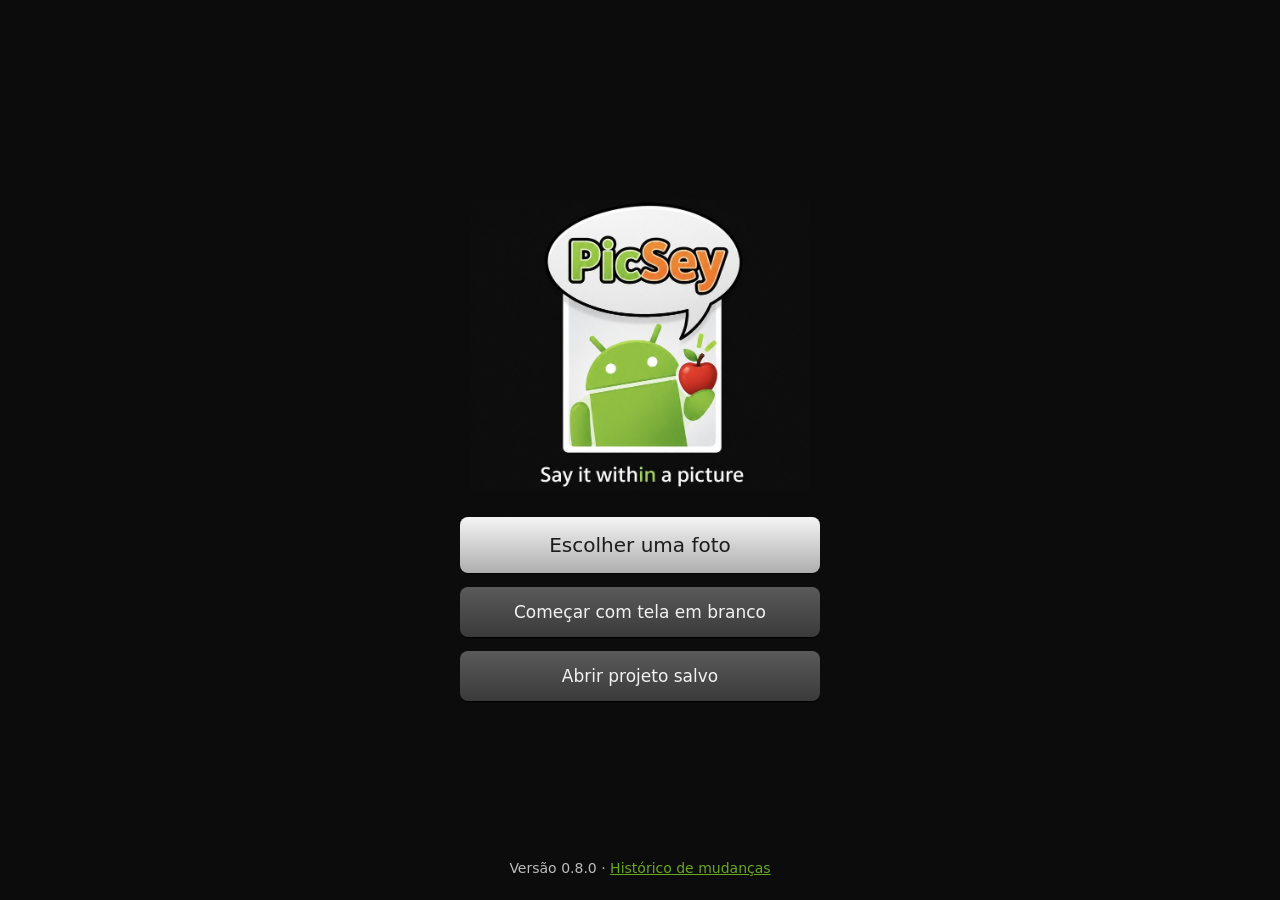
<file: index.html>
<!doctype html>
<html lang="pt-BR">
<head>
<meta charset="utf-8">
<meta name="viewport" content="width=device-width,initial-scale=1,maximum-scale=1,user-scalable=no,viewport-fit=cover">
<meta name="apple-mobile-web-app-capable" content="yes">
<meta name="mobile-web-app-capable" content="yes">
<meta name="apple-mobile-web-app-title" content="PicSey">
<meta name="apple-mobile-web-app-status-bar-style" content="black-translucent">
<meta name="theme-color" content="#0c0c0c">
<title>PicSey</title>
<link rel="manifest" href="manifest.webmanifest">
<link rel="icon" type="image/png" sizes="32x32" href="icons/favicon-32.png">
<link rel="apple-touch-icon" href="icons/apple-touch-icon.png">
<link rel="stylesheet" href="css/style.css">
</head>
<body>
<header id="top">
  <div class="bar" id="topEff" hidden>
    <button class="ibtn" id="effCancel" aria-label="Cancelar"><svg viewBox="0 0 24 24"><path d="M5 5l14 14M19 5 5 19"/></svg></button>
    <button class="pill" id="effPill"><span id="effTitle"></span><i id="effIcon"></i></button>
    <button class="ok" id="effOk" aria-label="Aplicar"><svg viewBox="0 0 24 24"><path d="m4 12.5 5 5L20 6.5"/></svg></button>
  </div>
</header>
<main id="stage">
  <canvas id="cv"></canvas><canvas id="ov"></canvas>
  <div id="hint" hidden>Toque em Adesivo para adicionar um texto ou uma forma.</div>
  <div id="fl">
    <button id="homeBtn" aria-label="Tela inicial"><svg viewBox="0 0 24 24"><path d="M4 11 12 4l8 7"/><path d="M6 10v10h12V10"/><path d="M10 20v-6h4v6"/></svg></button>
    <button id="layBtn" aria-label="Camadas"><svg viewBox="0 0 24 24"><path d="m12 3 9 5-9 5-9-5z"/><path d="m3 13 9 5 9-5"/></svg></button>
    <button id="histBtn" aria-label="Histórico"><svg viewBox="0 0 24 24"><path d="M12 4v13M6 12l6 6 6-6"/><path d="M5 21h14"/></svg></button>
    <button id="undo" aria-label="Desfazer" disabled><svg viewBox="0 0 24 24"><path d="M9 14 4 9l5-5"/><path d="M4 9h10a6 6 0 0 1 0 12h-3"/></svg></button>
    <button id="redo" aria-label="Refazer" disabled><svg viewBox="0 0 24 24"><path d="m15 14 5-5-5-5"/><path d="M20 9H10a6 6 0 0 0 0 12h3"/></svg></button>
  </div>
  <div id="zoom"><button id="zin" aria-label="Aproximar">+</button><button id="zout" aria-label="Afastar">−</button><button id="zfit" aria-label="Ajustar à tela" style="font-size:15px">⤢</button></div>
  <div id="toast" role="status"></div>
  <div id="ovl" hidden><div id="ovlBody"></div></div>
</main>
<div id="effbar" hidden>
  <div id="effOpts"></div>
  <div class="srow"><button class="pm" id="effMinus" aria-label="Diminuir">−</button><input type="range" id="effRange" aria-label="Valor do efeito"><button class="pm" id="effPlus" aria-label="Aumentar">+</button></div>
  <div class="tgt" id="effTgt"></div>
</div>
<section id="sheet" hidden><div id="panelBody"></div></section>
<nav id="bottom"></nav>

<div id="lst" class="screen" hidden>
  <div class="bar"><button class="ibtn" id="efClose" aria-label="Fechar"><svg viewBox="0 0 24 24"><path d="M5 5l14 14M19 5 5 19"/></svg></button><div class="ttl" id="lstTitle"></div></div>
  <div id="efList"></div>
</div>

<div id="lay" class="screen" hidden>
  <div class="card">
    <div class="bar"><button class="ibtn" id="layClose" aria-label="Fechar"><svg viewBox="0 0 24 24"><path d="M5 5l14 14M19 5 5 19"/></svg></button><div class="ttl">Camadas</div></div>
    <div id="layList"></div>
    <div id="layFoot"></div>
  </div>
</div>

<div id="splash" class="screen splash">
  <div class="sp-in">
    <img class="logo" src="img/picsey.jpg" alt="PicSey - Say it within a picture" draggable="false">
    <button class="gbtn" id="spPhoto">Escolher uma foto</button>
    <button class="gbtn alt" id="spBlank">Começar com tela em branco</button>
    <button class="gbtn alt" id="spProj">Abrir projeto salvo</button>
    <button class="gbtn alt" id="spCont" hidden>Continuar o último projeto</button>
  </div>
  <button class="spfoot" id="spLog">Versão <span id="spVer"></span> · <u>Histórico de mudanças</u></button>
</div>

<input type="file" id="photoIn" accept="image/*" hidden>
<input type="file" id="imgIn" accept="image/*" multiple hidden>
<input type="file" id="fontIn" multiple hidden>
<input type="file" id="projIn" hidden>
<script src="js/01-versao.js"></script>
<script src="js/02-base.js"></script>
<script src="js/03-medidas-e-ajustes.js"></script>
<script src="js/04-pincel-e-desenho.js"></script>
<script src="js/05-palco.js"></script>
<script src="js/06-objetos.js"></script>
<script src="js/07-paineis.js"></script>
<script src="js/08-listas-e-efeitos.js"></script>
<script src="js/09-inicio.js"></script>
</body>
</html>
</file>
<file: css/style.css>
@font-face{font-family:'Anton';font-weight:400;font-display:block;src:url(../fonts/Anton.ttf) format('truetype')}
@font-face{font-family:'Comic Silver Age';font-weight:400;font-display:block;src:url(../fonts/SilverAgeUCBB.otf) format('opentype')}
@font-face{font-family:'Comic Silver Age';font-weight:700;font-display:block;src:url(../fonts/SilverAgeUCBB_bold.otf) format('opentype')}
@font-face{font-family:'Comic Silver Age LC';font-weight:400;font-display:block;src:url(../fonts/SilverAgeLCBB.otf) format('opentype')}
@font-face{font-family:'Comic Silver Age LC';font-weight:700;font-display:block;src:url(../fonts/SilverAgeLCBB_bold.otf) format('opentype')}
@font-face{font-family:'Lockergnome';font-weight:400;font-display:block;src:url(../fonts/LOCKERGN.ttf) format('truetype')}
@font-face{font-family:'Deftone Stylus';font-weight:400;font-display:block;src:url(../fonts/DEFTONE.TTF) format('truetype')}
@font-face{font-family:'Delta Hey Max Nine';font-weight:400;font-display:block;src:url(../fonts/DELTAHEY.ttf) format('truetype')}
@font-face{font-family:'Yataghan';font-weight:400;font-display:block;src:url(../fonts/yataghan.ttf) format('truetype')}
@font-face{font-family:'Daniel';font-weight:400;font-display:block;src:url(../fonts/DanielBlack.ttf) format('truetype')}
@font-face{font-family:'Vinque';font-weight:400;font-display:block;src:url(../fonts/vinque.ttf) format('truetype')}
@font-face{font-family:'Foo';font-weight:400;font-display:block;src:url(../fonts/FOO.ttf) format('truetype')}

/* Layout: telas escuras e chapadas como no PicSay. Início com botão cinza, lista Adicionar efeito com miniaturas, tela de efeito com controle deslizante embaixo, barras escuras e confirmar em verde. */
:root{
  --screen:#0c0c0c; --bar:#1f1f1f; --btn:#2f2f2f; --stage:#464646; --panel:#1b1b1b; --panel2:#2c2c2c; --line:#343434; --sech:#2c2c2c;
  --fg:#ffffff; --mut:#adadad; --accent:#3fd152; --accent-fg:#052109; --orange:#f08a1c; --leaf:#6aa820; --danger:#ff7676;
  --ck1:#5a5a5a; --ck2:#4d4d4d;
  --ui:system-ui,-apple-system,"Segoe UI",Roboto,"Helvetica Neue",Arial,sans-serif;
  --brand:"Anton","Impact","Arial Narrow",sans-serif;
  --gx:max(16px,env(safe-area-inset-left,0px)); --gy:max(16px,env(safe-area-inset-right,0px));
  color-scheme:dark;
}
*{box-sizing:border-box}
html,body{height:100%}
body{margin:0;background:var(--screen);color:var(--fg);font:15px/1.35 var(--ui);display:flex;flex-direction:column;overflow:hidden;
  -webkit-user-select:none;user-select:none;-webkit-touch-callout:none;touch-action:manipulation;overscroll-behavior:none}
button,input,select,textarea{font:inherit;color:inherit}
button{cursor:pointer;-webkit-tap-highlight-color:transparent;border:0;background:none}
:focus-visible{outline:2px solid var(--accent);outline-offset:2px}
.bar{display:flex;align-items:center;gap:10px;height:62px;background:var(--bar);padding-left:var(--gx);padding-right:var(--gy);flex:none}
.ibtn,.ok{height:46px;border-radius:8px;background:var(--btn);display:grid;place-items:center;flex:none}
.ibtn{width:52px}.ok{width:58px}
.ibtn:disabled{opacity:.35}
.ibtn svg,.ok svg{width:26px;height:26px;fill:none;stroke:currentColor;stroke-width:2.2;stroke-linecap:round;stroke-linejoin:round}
.ok{color:#33e04c}.ok svg{width:30px;height:30px;stroke-width:2.8}
.pill{flex:1;min-width:0;height:46px;border-radius:8px;background:var(--btn);display:flex;align-items:center;justify-content:center;gap:12px;font-size:20px;padding:0 12px;white-space:nowrap}
.pill span{overflow:hidden;text-overflow:ellipsis}
.pill i{width:24px;height:24px;border-radius:3px;background:linear-gradient(135deg,#eee,#8c8c8c);flex:none;display:block}
#top{flex:none}
#stage{position:relative;flex:1 1 auto;min-height:120px;background:var(--stage);overflow:hidden;touch-action:none}
#stage canvas{position:absolute;left:0;top:0}
#cv{background-image:linear-gradient(45deg,var(--ck1) 25%,transparent 25%,transparent 75%,var(--ck1) 75%),linear-gradient(45deg,var(--ck1) 25%,var(--ck2) 25%,var(--ck2) 75%,var(--ck1) 75%);background-size:16px 16px;background-position:0 0,8px 8px;box-shadow:0 2px 14px rgba(0,0,0,.45)}
#ov{pointer-events:none}
#zoom{position:absolute;right:calc(var(--gy) - 6px);top:8px;display:flex;flex-direction:column;gap:6px}
#zoom button{width:38px;height:38px;border-radius:8px;background:rgba(31,31,31,.88);font-size:20px;line-height:1}
#hint{position:absolute;inset:0;display:grid;place-items:center;text-align:center;padding:24px var(--gx);color:#d6d6d6;pointer-events:none;font-size:17px}
#toast{position:absolute;left:50%;bottom:10px;transform:translateX(-50%);background:rgba(20,20,20,.94);padding:10px 16px;border-radius:8px;max-width:92%;text-align:center;pointer-events:none;opacity:0;transition:opacity .2s}
#toast.on{opacity:1}
#sheet{flex:none;max-height:38vh;overflow:auto;background:var(--panel);border-top:1px solid #000;-webkit-user-select:text;user-select:text;overscroll-behavior:contain}
#panelBody{padding:14px var(--gy) 14px var(--gx);display:flex;flex-direction:column;gap:10px}

.row{display:flex;align-items:center;gap:10px;min-height:38px}
.row .lab{flex:0 0 92px;color:var(--mut);font-size:13px}
.row.sl input[type=range]{flex:1;min-width:0}
.row output{flex:0 0 46px;text-align:right;font-variant-numeric:tabular-nums;color:var(--mut);font-size:13px}
input[type=range]{-webkit-appearance:none;appearance:none;background:transparent;height:34px;margin:0}
input[type=range]::-webkit-slider-runnable-track{height:12px;border-radius:6px;background:#111}
input[type=range]::-webkit-slider-thumb{-webkit-appearance:none;width:28px;height:28px;margin-top:-8px;border-radius:50%;background:#e6e6e6;box-shadow:0 1px 4px rgba(0,0,0,.6)}
input[type=range]::-moz-range-track{height:12px;border-radius:6px;background:#111}
input[type=range]::-moz-range-thumb{width:28px;height:28px;border:0;border-radius:50%;background:#e6e6e6}
input[type=color]{width:46px;height:36px;padding:0;border:1px solid var(--line);border-radius:6px;background:none}
input[type=number],textarea,select{background:var(--panel2);border:1px solid var(--line);border-radius:6px;padding:9px 10px;min-width:0}
textarea{width:100%;min-height:78px;resize:vertical;font-size:17px}
input[type=number]{width:100px;font-size:17px}
.btn{background:var(--btn);border-radius:8px;min-height:46px;padding:0 16px;font-weight:600;font-size:16px}
.btn.accent{background:linear-gradient(#f2f2f2,#b3b3b3);color:#1b1b1b}
.btn.danger{color:var(--danger)}
.ghost{background:var(--btn);border-radius:6px;min-height:34px;padding:0 12px}
.sm{font-size:12.5px}
.chips{display:flex;flex-wrap:wrap;gap:8px}
.chip{background:var(--btn);border-radius:6px;min-height:38px;padding:0 14px}
.chip.on{background:var(--accent);color:var(--accent-fg);font-weight:700}
.grid{display:grid;grid-template-columns:repeat(auto-fill,minmax(78px,1fr));gap:8px}
.grid .btn{display:flex;flex-direction:column;align-items:center;gap:5px;padding:9px 4px;min-height:66px;font-size:12px;font-weight:500}
.grid svg{width:32px;height:32px;fill:none;stroke:currentColor;stroke-width:2;stroke-linejoin:round}
.sw{display:flex;gap:8px;flex-wrap:wrap}
.sw button{width:28px;height:28px;border-radius:50%;border:2px solid #555}
.h{font-weight:700;font-size:12.5px;letter-spacing:.05em;text-transform:uppercase;color:var(--mut);margin-top:6px}
.note{color:var(--mut);font-size:13px;line-height:1.45}
.layer{display:flex;align-items:center;gap:6px;border-radius:8px;padding:3px 6px;background:var(--panel2);border:2px solid transparent}
.layer.on{border-color:var(--accent)}
.layer .nm{flex:1;min-width:0;text-align:left;padding:10px 4px;overflow:hidden;text-overflow:ellipsis;white-space:nowrap;font-size:16px}
.layer .t{font-size:11px;color:var(--mut);flex:none}
.layer button.s{width:36px;height:36px;border-radius:6px;font-size:17px}
.layer button.s:disabled{opacity:.3}
.switch{display:flex;align-items:center;gap:10px;min-height:38px}
.switch input{width:22px;height:22px;accent-color:var(--accent)}
.screen{position:fixed;inset:0;z-index:40;background:var(--screen);display:flex;flex-direction:column;padding-top:env(safe-area-inset-top,0px);padding-bottom:env(safe-area-inset-bottom,0px)}
.screen .ttl{flex:1;text-align:center;font-size:23px;font-weight:600;margin-right:52px}
#efList{flex:1;overflow:auto;overscroll-behavior:contain}
.sech{background:var(--sech);color:#d2d2d2;font-weight:600;font-size:15px;padding:4px var(--gy) 4px max(10px,env(safe-area-inset-left,0px))}
.erow{display:flex;align-items:center;gap:10px;width:100%;height:58px;padding:0 var(--gy) 0 max(6px,env(safe-area-inset-left,0px));border-bottom:1px solid #242424;text-align:left;font-size:21px}
.erow:active{background:#1d1d1d}
.erow .th{width:64px;height:42px;border-radius:2px;flex:none;background:#ddd}
#effbar{flex:none;background:#2b2b2b;padding:8px var(--gy) calc(10px + env(safe-area-inset-bottom,0px)) var(--gx);display:flex;flex-direction:column;gap:6px}
#effbar .srow{display:flex;align-items:center;gap:10px}
#effbar input[type=range]{flex:1;min-width:0;height:48px}
#effbar input[type=range]::-webkit-slider-runnable-track{height:20px;border-radius:10px}
#effbar input[type=range]::-webkit-slider-thumb{width:44px;height:44px;margin-top:-12px}
#effbar input[type=range]::-moz-range-track{height:20px;border-radius:10px}
#effbar input[type=range]::-moz-range-thumb{width:44px;height:44px}
#effbar .pm{width:42px;height:42px;font-size:34px;line-height:1;color:#cfcfcf}
#effbar .tgt{display:flex;gap:8px;align-items:center;font-size:13px;color:var(--mut);flex-wrap:wrap}
#effbar .opt{display:flex;align-items:center;gap:10px;font-size:13px;color:var(--mut)}
#effbar .opt input{flex:1;min-width:0}
.splash{align-items:center;justify-content:center;gap:0;padding-left:var(--gx);padding-right:var(--gy)}
.sp-in{display:flex;flex-direction:column;align-items:center;gap:14px;width:100%;max-width:360px}
.logo{width:100%;max-width:340px;height:auto;display:block;margin-bottom:14px;pointer-events:none}
.tag{margin:6px 0 12px;font-size:19px;font-weight:700;text-align:center}
.tag b{color:var(--leaf)}
.gbtn{width:100%;height:56px;border-radius:8px;font-size:20px;color:#1c1c1c;background:linear-gradient(#f4f4f4,#aeaeae);box-shadow:0 1px 0 #000}
.gbtn.alt{height:50px;font-size:17px;background:linear-gradient(#5a5a5a,#3a3a3a);color:#f2f2f2}
.spfoot{position:absolute;left:0;right:0;bottom:calc(14px + env(safe-area-inset-bottom,0px));color:#bdbdbd;font-size:14px;text-align:center;padding:8px}
.spfoot u{color:var(--leaf)}
.modal{position:fixed;inset:0;background:rgba(0,0,0,.65);display:flex;align-items:flex-end;justify-content:center;z-index:60;padding-top:env(safe-area-inset-top,0px)}
.dlg{background:var(--panel);width:100%;max-width:560px;max-height:88%;display:flex;flex-direction:column;border-radius:12px 12px 0 0;padding-bottom:env(safe-area-inset-bottom,0px)}
.dh{display:flex;justify-content:space-between;align-items:center;padding:12px var(--gy) 12px var(--gx);background:var(--bar);border-radius:12px 12px 0 0;font-size:18px}
.db{padding:14px var(--gy) 18px var(--gx);overflow:auto;display:flex;flex-direction:column;gap:12px;-webkit-user-select:text;user-select:text}
.db img{width:100%;max-height:52vh;object-fit:contain;background:var(--stage);border-radius:6px;-webkit-touch-callout:default;-webkit-user-select:auto;user-select:auto}
.frow{display:flex;align-items:center;gap:8px}
.frow .pick{flex:1;min-width:0;text-align:left;background:var(--panel2);border-radius:8px;padding:11px 12px;font-size:22px;white-space:nowrap;overflow:hidden;text-overflow:ellipsis}
.chlog h4{margin:0 0 4px;font-size:16px}
.chlog ul{margin:0;padding-left:18px;display:flex;flex-direction:column;gap:4px}
#fl{position:absolute;left:calc(var(--gx) - 8px);top:8px;display:flex;gap:6px;z-index:2}
#fl button{width:46px;height:40px;border-radius:8px;background:rgba(34,34,34,.93);display:grid;place-items:center}
#fl button:disabled{opacity:.35}
#fl svg{width:24px;height:24px;fill:none;stroke:#e8e8e8;stroke-width:2.2;stroke-linecap:round;stroke-linejoin:round}
#bottom{flex:none;display:flex;background:#3a3a3a;padding-left:env(safe-area-inset-left,0px);padding-right:env(safe-area-inset-right,0px);padding-bottom:env(safe-area-inset-bottom,0px)}
.bi{flex:1;min-width:0;display:flex;flex-direction:column;align-items:center;gap:3px;padding:10px 0 8px;color:#dedede;font-size:14px}
.bi svg{width:34px;height:34px;fill:none;stroke:currentColor;stroke-width:1.8;stroke-linecap:round;stroke-linejoin:round}
.bi:active,.bi.on{background:#2f66d0;color:#fff}
.shead{display:flex;align-items:center;justify-content:space-between;gap:10px}
.shead strong{font-size:17px}
#sheet{max-height:44vh}
#panelBody{padding:16px var(--gy) 18px var(--gx);gap:14px}
.acts{display:flex;gap:8px;overflow-x:auto;margin:0 calc(var(--gy)*-1) 0 calc(var(--gx)*-1);padding:2px var(--gy) 4px var(--gx);scrollbar-width:none;-webkit-overflow-scrolling:touch}
.acts::-webkit-scrollbar{display:none}
.act{flex:none;width:74px;min-height:68px;border-radius:10px;background:var(--btn);display:flex;flex-direction:column;align-items:center;justify-content:center;gap:5px;font-size:12px;color:#e6e6e6;padding:6px 2px}
.act svg{width:28px;height:28px;fill:none;stroke:currentColor;stroke-width:1.9;stroke-linecap:round;stroke-linejoin:round}
.act.on{background:var(--accent);color:var(--accent-fg);font-weight:700}
.act:active{filter:brightness(1.25)}
.shead{min-height:40px}
.row{min-height:42px}
.chips{gap:10px}
.sech{padding:7px var(--gy) 7px max(14px,env(safe-area-inset-left,0px))}
.erow{gap:14px;padding-left:max(14px,env(safe-area-inset-left,0px))}
.dh{padding:14px var(--gy) 14px var(--gx)}
.db{gap:14px}
.h{margin-top:10px}
#fl{gap:8px}
.sp-in{gap:12px}
.tag{margin:10px 0 18px}
.gbtn+.gbtn{margin-top:2px}
#layList{flex:1;overflow:auto;overscroll-behavior:contain;padding:12px var(--gy) 12px var(--gx);display:flex;flex-direction:column;gap:10px}
#layFoot{flex:none;background:var(--bar);padding:14px var(--gy) 16px var(--gx);display:flex;flex-direction:column;gap:8px}
.lrow{display:flex;flex-wrap:wrap;align-items:center;gap:8px;border-radius:10px;padding:6px 8px 6px 6px;background:var(--panel2);border:2px solid transparent}
.lrow.on{border-color:var(--accent)}
.lrow .th{width:64px;height:48px;border-radius:4px;flex:none;background:#ddd}
.lrow .nm{flex:1;min-width:0;text-align:left;display:flex;flex-direction:column;gap:2px;padding:6px 2px}
.lrow .nm b{font-weight:600;font-size:16px;overflow:hidden;text-overflow:ellipsis;white-space:nowrap}
.lrow .nm small{color:var(--mut);font-size:12px}
.lrow .lb{flex:0 0 100%;display:flex;gap:8px}
.lrow .s{flex:1;height:42px;border-radius:6px;font-size:18px;background:#383838}
.lrow .s:disabled{opacity:.3}
html,body{position:fixed;inset:0;width:100%;height:100%;overflow:hidden}
body{padding-top:env(safe-area-inset-top,0px)}
input,select,textarea{font-size:16px}
@keyframes qIn{from{opacity:0;transform:translateY(26px)}to{opacity:1;transform:none}}
@keyframes qOut{from{opacity:1;transform:none}to{opacity:0;transform:translateY(18px)}}
@keyframes qFade{from{opacity:0}to{opacity:1}}
@keyframes qFadeOut{from{opacity:1}to{opacity:0}}
@keyframes qDown{from{opacity:0;transform:translateY(-100%)}to{opacity:1;transform:none}}
@keyframes qUp{from{opacity:1;transform:none}to{opacity:0;transform:translateY(-100%)}}
@keyframes qPop{from{transform:translateY(100%)}to{transform:none}}
@keyframes qPopOut{from{transform:none}to{transform:translateY(100%)}}
#lst,#lay,#sheet,#effbar{animation:qIn .26s cubic-bezier(.2,.8,.2,1) both}
#lst.out,#lay.out,#sheet.out,#effbar.out{animation:qOut .2s ease-in both;pointer-events:none}
#splash{animation:qFade .3s ease-out both}
#splash.out{animation:qFadeOut .22s ease-in both;pointer-events:none}
#topEff{animation:qDown .24s cubic-bezier(.2,.8,.2,1) both}
#topEff.out{animation:qUp .2s ease-in both;pointer-events:none}
.modal{animation:qFade .2s ease-out both}
.modal .dlg{animation:qPop .28s cubic-bezier(.2,.8,.2,1) both}
.modal.out{animation:qFadeOut .2s ease-in both;pointer-events:none}
.modal.out .dlg{animation:qPopOut .2s ease-in both}
#ovl{position:absolute;left:0;right:0;bottom:0;z-index:4;background:var(--panel);border-top:1px solid #000;border-radius:14px 14px 0 0;max-height:52%;overflow:auto;overscroll-behavior:contain;touch-action:auto;-webkit-user-select:text;user-select:text;box-shadow:0 -6px 24px rgba(0,0,0,.35)}
#ovl.full{max-height:58%}
#ovlBody{padding:12px var(--gy) 14px var(--gx);display:flex;flex-direction:column;gap:12px}
#ovl:not(.full) #ovlBody{padding-top:10px;padding-bottom:10px}
#ovl .acts{touch-action:auto}
#ovl.out,#ovl{animation:qIn .26s cubic-bezier(.2,.8,.2,1) both}
#ovl.out{animation:qOut .2s ease-in both;pointer-events:none}
.act.danger{color:#ff8a80}
#lay{background:rgba(0,0,0,.55);align-items:center;justify-content:flex-start;padding:calc(env(safe-area-inset-top,0px) + 58px) 12px 12px}
#lay .card{width:100%;max-width:520px;max-height:min(74vh,660px);display:flex;flex-direction:column;background:var(--panel);border-radius:14px;overflow:hidden;box-shadow:0 12px 44px rgba(0,0,0,.65)}
#lay .bar{border-radius:14px 14px 0 0}
.lrow .lk.on{background:var(--accent);color:var(--accent-fg)}
@media (prefers-reduced-motion:reduce){#ovl{animation:none!important}}
@media (prefers-reduced-motion:reduce){#lst,#lay,#sheet,#effbar,#splash,#topEff,.modal,.modal .dlg{animation:none!important}}
@media (prefers-reduced-motion:reduce){#toast{transition:none}}

[hidden]{display:none!important}
html{background:#0c0c0c}
</file>
